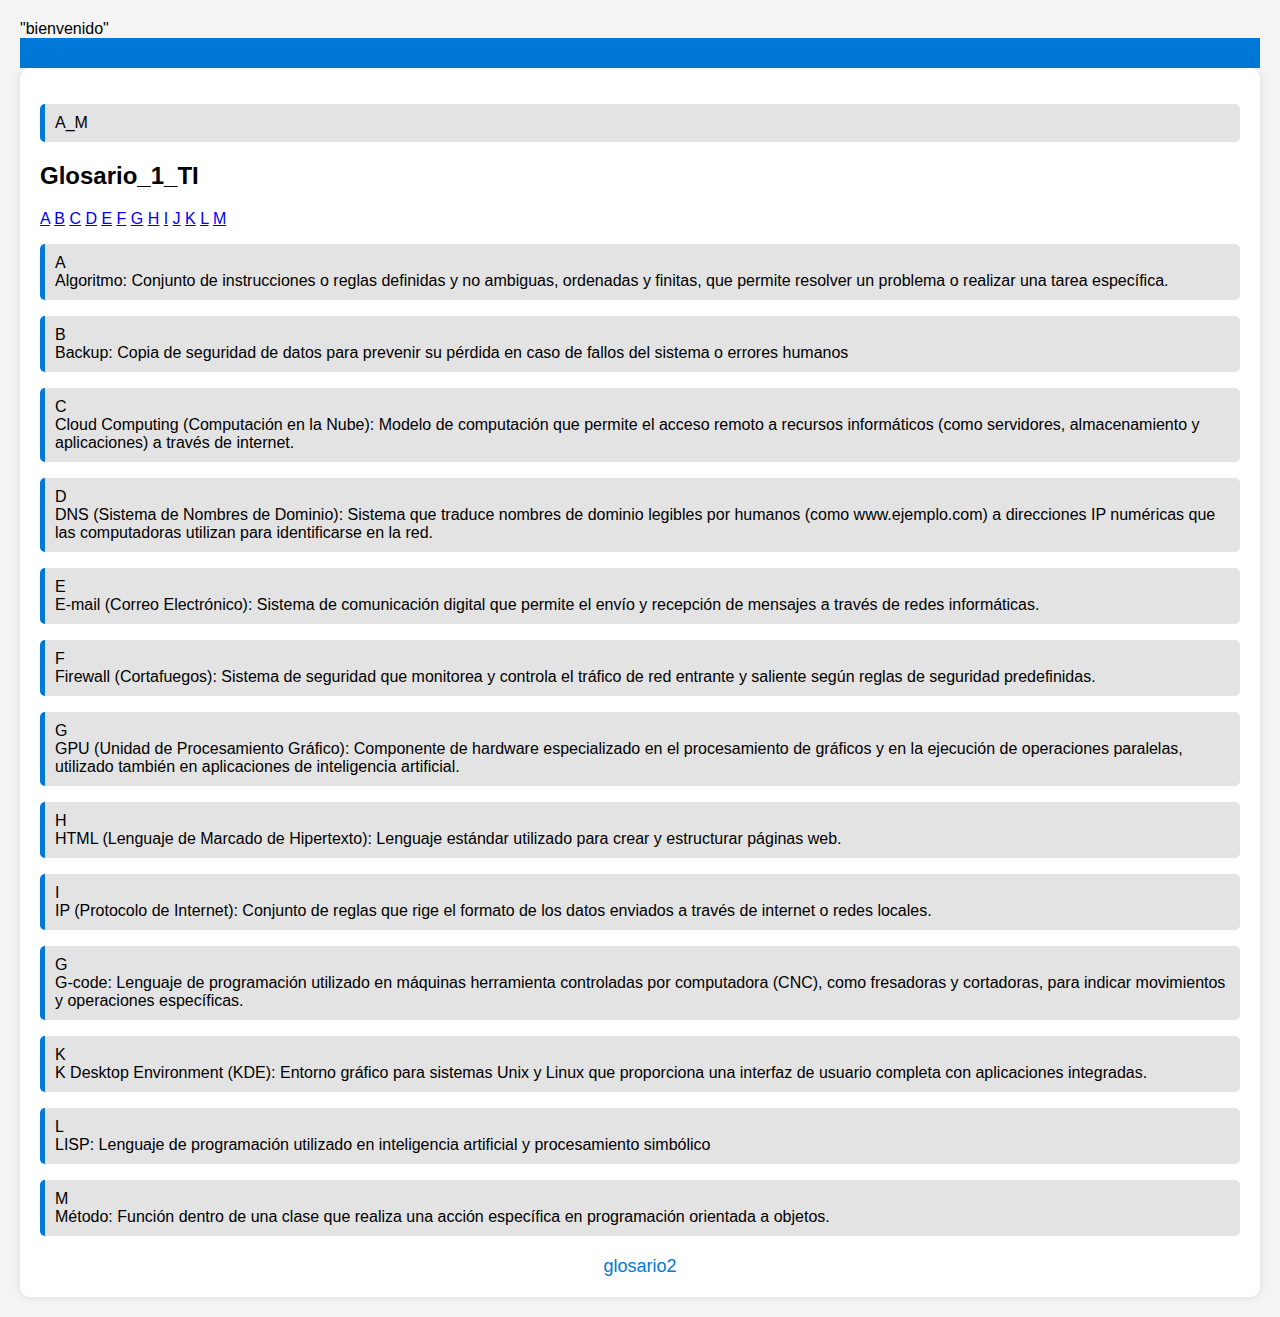
<file: 3147253/index.html>
<!DOCTYPE html>
<html lang="en">
<head>
<link rel="stylesheet" href="styles.css">
  "bienvenido"
    <header></header>
    <main>
        <section>
            <P>A_M </a>
            <h2> Glosario_1_TI</h2>
            <a href="#A">A</a>
            <a href="#A">B</a>
            <a href="#A">C</a>
            <a href="#A">D</a>
            <a href="#A">E</a>
            <a href="#A">F</a>
            <a href="#A">G</a>
            <a href="#A">H</a>
            <a href="#A">I</a>
            <a href="#A">J</a>
            <a href="#A">K</a>
            <a href="#A">L</a>
            <a href="#A">M</a>

            <P ID="A">A <br>Algoritmo: Conjunto de instrucciones o reglas definidas y no ambiguas, ordenadas y finitas, que permite resolver un problema o realizar una tarea específica.</P>
             <P ID="A">B <br>Backup: Copia de seguridad de datos para prevenir su pérdida en caso de fallos del sistema o errores humanos</P>
              <P ID="A">C <br>Cloud Computing (Computación en la Nube): Modelo de computación que permite el acceso remoto a recursos informáticos (como servidores, almacenamiento y aplicaciones) a través de internet.</P>
               <P ID="A">D <br>DNS (Sistema de Nombres de Dominio): Sistema que traduce nombres de dominio legibles por humanos (como www.ejemplo.com) a direcciones IP numéricas que las computadoras utilizan para identificarse en la red.</P>
                <P ID="A">E <br>E-mail (Correo Electrónico): Sistema de comunicación digital que permite el envío y recepción de mensajes a través de redes informáticas.</P>
                 <P ID="A">F <br>Firewall (Cortafuegos): Sistema de seguridad que monitorea y controla el tráfico de red entrante y saliente según reglas de seguridad predefinidas.</P>
                  <P ID="A">G <br>GPU (Unidad de Procesamiento Gráfico): Componente de hardware especializado en el procesamiento de gráficos y en la ejecución de operaciones paralelas, utilizado también en aplicaciones de inteligencia artificial.</P>
                    <P ID="A">H <br>HTML (Lenguaje de Marcado de Hipertexto): Lenguaje estándar utilizado para crear y estructurar páginas web.</P>
                    <P ID="A">I <br>IP (Protocolo de Internet): Conjunto de reglas que rige el formato de los datos enviados a través de internet o redes locales.</P>
                    <P ID="A">G <br>G-code: Lenguaje de programación utilizado en máquinas herramienta controladas por computadora (CNC), como fresadoras y cortadoras, para indicar movimientos y operaciones específicas. </P>
                    <P ID="A">K <br>K Desktop Environment (KDE): Entorno gráfico para sistemas Unix y Linux que proporciona una interfaz de usuario completa con aplicaciones integradas.</P>
                    <P ID="A">L <br>LISP: Lenguaje de programación utilizado en inteligencia artificial y procesamiento simbólico</P>
                    <P ID="A">M <br>Método: Función dentro de una clase que realiza una acción específica en programación orientada a objetos.</P>
        <a href="glosario2.html">glosario2</a>

</head>
<body>
    
</body>
</html>
</file>
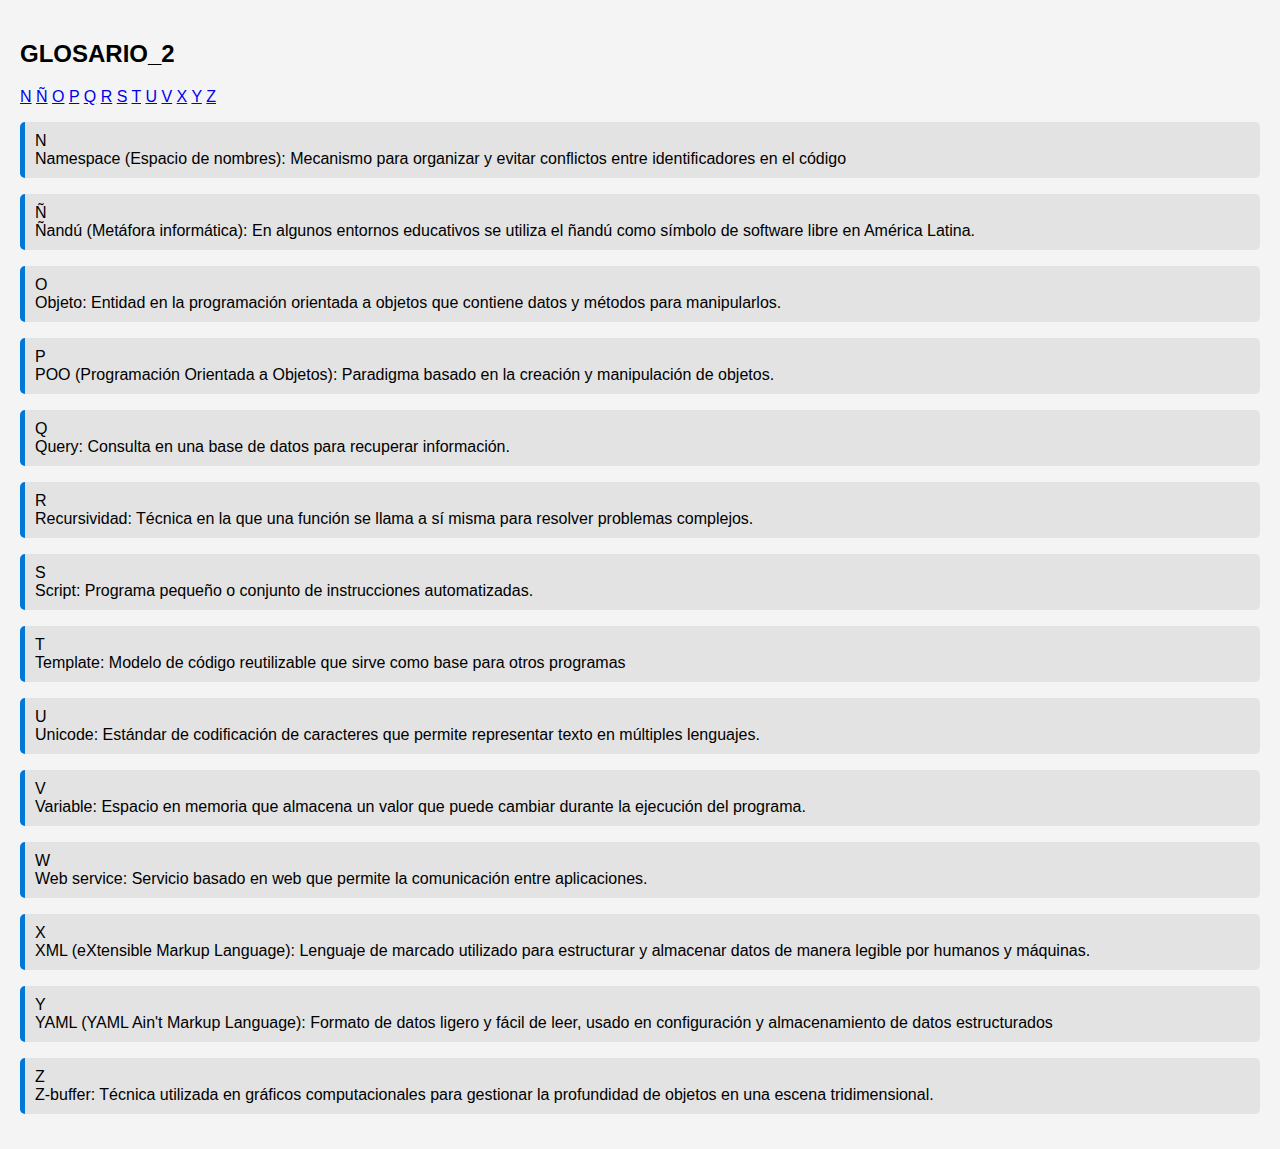
<file: 3147253/glosario2.html>
<!DOCTYPE html>
<html lang="en">
<head>
    <link rel="stylesheet" href="styles.css">
    <meta charset="UTF-8">
    <meta name="viewport" content="width=device-width, initial-scale=1.0">
       <H2>GLOSARIO_2</H2>
    <title>glosario2</title>
  
            <a href="#A">N</a>
            <a href="#A">Ñ</a>
            <a href="#A">O</a>
            <a href="#A">P</a>
            <a href="#A">Q</a>
            <a href="#A">R</a>
            <a href="#A">S</a>
            <a href="#A">T</a>
            <a href="#A">U</a>
            <a href="#A">V</a>
            <a href="#A">X</a>
            <a href="#A">Y</a>
            <a href="#A">Z</a>

             <P ID="A">N <br>Namespace (Espacio de nombres): Mecanismo para organizar y evitar conflictos entre identificadores en el código</P>
             <P ID="A">Ñ <br>Ñandú (Metáfora informática): En algunos entornos educativos se utiliza el ñandú como símbolo de software libre en América Latina.</P>
             <P ID="A">O <br>Objeto: Entidad en la programación orientada a objetos que contiene datos y métodos para manipularlos.</P>
             <P ID="A">P <br>POO (Programación Orientada a Objetos): Paradigma basado en la creación y manipulación de objetos.</P>
             <P ID="A">Q <br>Query: Consulta en una base de datos para recuperar información.</P>
             <P ID="A">R <br>Recursividad: Técnica en la que una función se llama a sí misma para resolver problemas complejos.</P>
             <P ID="A">S <br>Script: Programa pequeño o conjunto de instrucciones automatizadas.</P>
             <P ID="A">T <br>Template: Modelo de código reutilizable que sirve como base para otros programas</P>
             <P ID="A">U <br>Unicode: Estándar de codificación de caracteres que permite representar texto en múltiples lenguajes.</P>
             <P ID="A">V <br>Variable: Espacio en memoria que almacena un valor que puede cambiar durante la ejecución del programa.</P>
             <P ID="A">W <br>Web service: Servicio basado en web que permite la comunicación entre aplicaciones.</P>
             <P ID="A">X <br>XML (eXtensible Markup Language): Lenguaje de marcado utilizado para estructurar y almacenar datos de manera legible por humanos y máquinas.</P>
             <P ID="A">Y <br>YAML (YAML Ain't Markup Language): Formato de datos ligero y fácil de leer, usado en configuración y almacenamiento de datos estructurados</P>
             <P ID="A">Z <br>Z-buffer: Técnica utilizada en gráficos computacionales para gestionar la profundidad de objetos en una escena tridimensional.</P>
</head>
<body>
    
</body>
</html>
</file>
<file: 3147253/styles.css>
/* Estilos generales */
body {
  font-family: Arial, sans-serif;
  background-color: #f4f4f4;
  margin: 0;
  padding: 20px;
}

/* Encabezado */
header {
  background-color: #0078d7;
  color: white;
  text-align: center;
  padding: 15px;
  font-size: 24px;
  font-weight: bold;
}

/* Sección principal */
main {
  background-color: white;
  padding: 20px;
  border-radius: 10px;
  box-shadow: 0px 0px 10px rgba(0, 0, 0, 0.1);
}

/* Navegación de letras */
nav {
  margin-bottom: 20px;
}

nav a {
  text-decoration: none;
  background-color: #0078d7;
  color: white;
  padding: 8px 12px;
  margin: 5px;
  border-radius: 5px;
  display: inline-block;
}

nav a:hover {
  background-color: #005a9e;
}

/* Párrafos del glosario */
p {
  background-color: #e3e3e3;
  padding: 10px;
  border-left: 5px solid #0078d7;
  margin-bottom: 15px;
  border-radius: 5px;
}

p strong {
  font-size: 18px;
  color: #0078d7;
}

/* Enlace al glosario 2 */
a[href="glosario2.html"] {
  display: block;
  text-align: center;
  margin-top: 20px;
  font-size: 18px;
  color: #0078d7;
  text-decoration: none;
}

a[href="glosario2.html"]:hover {
  color: #005a9e;
}
</file>
